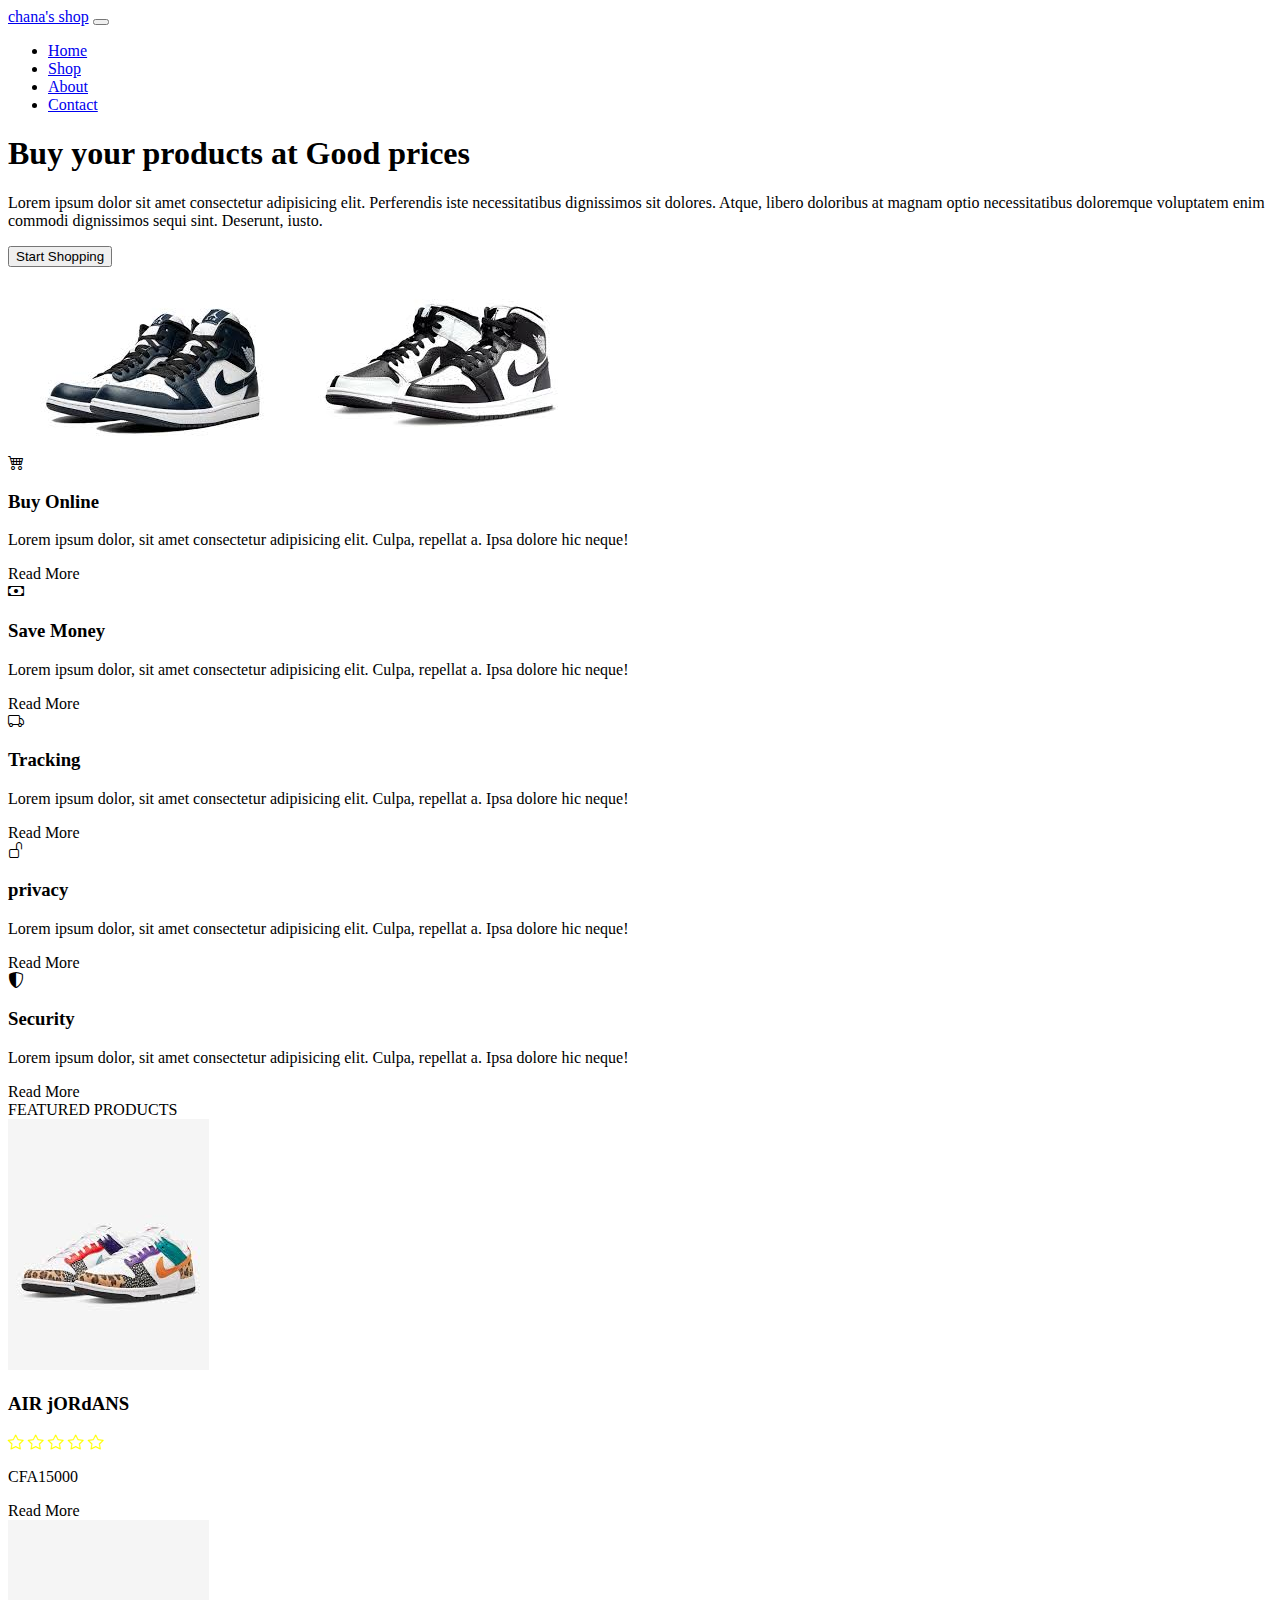
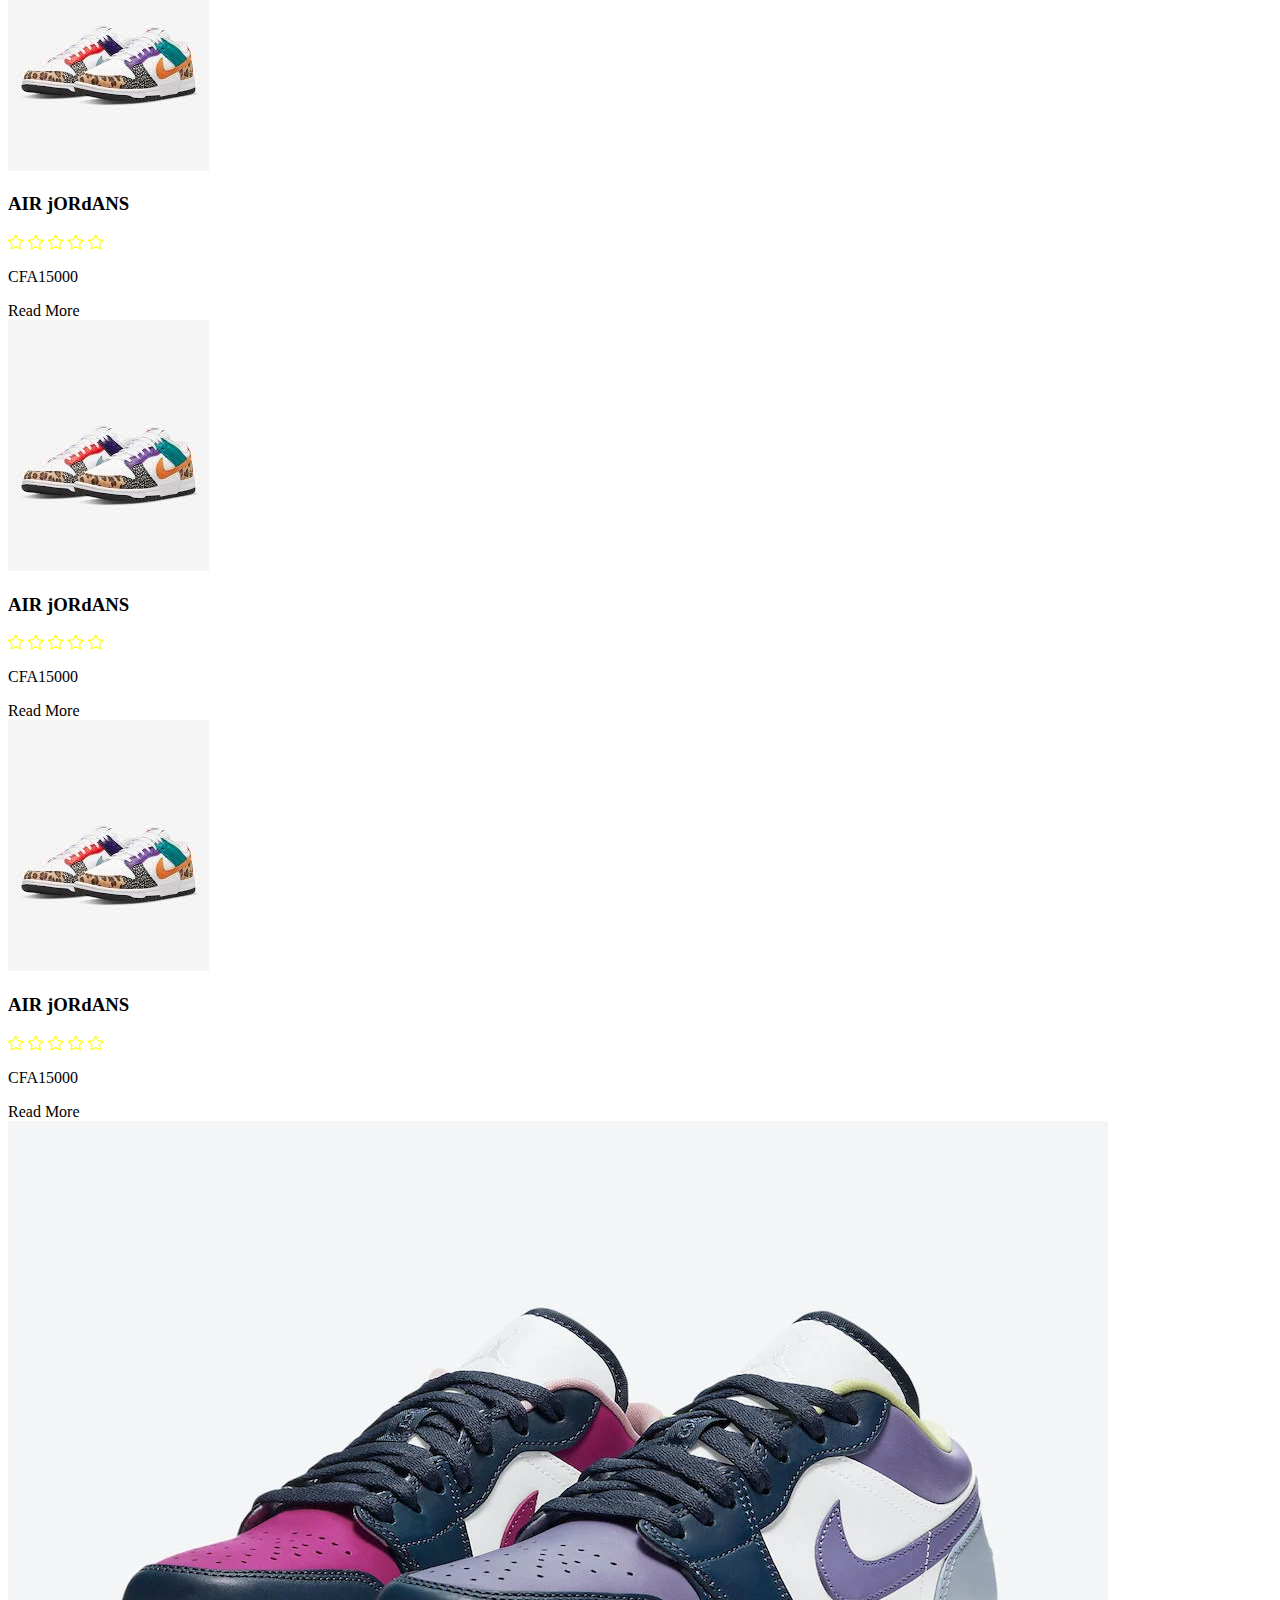
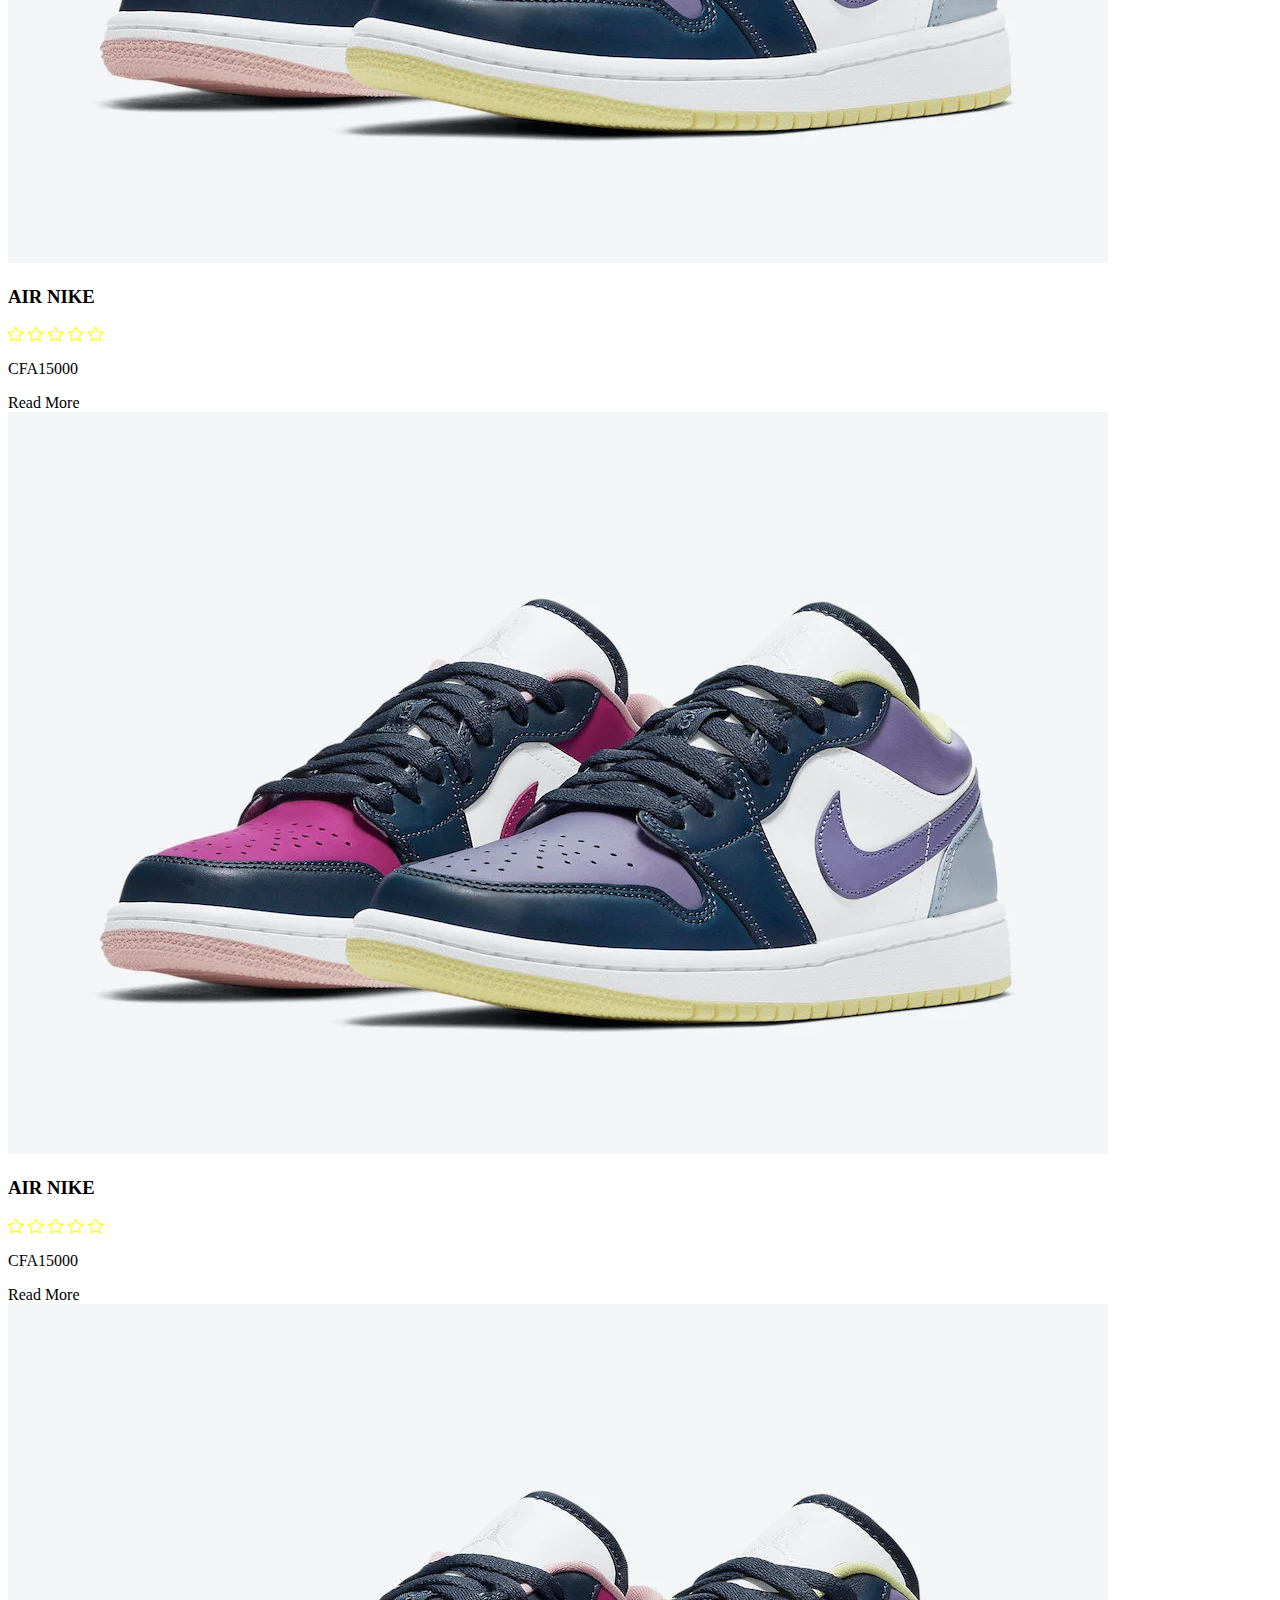
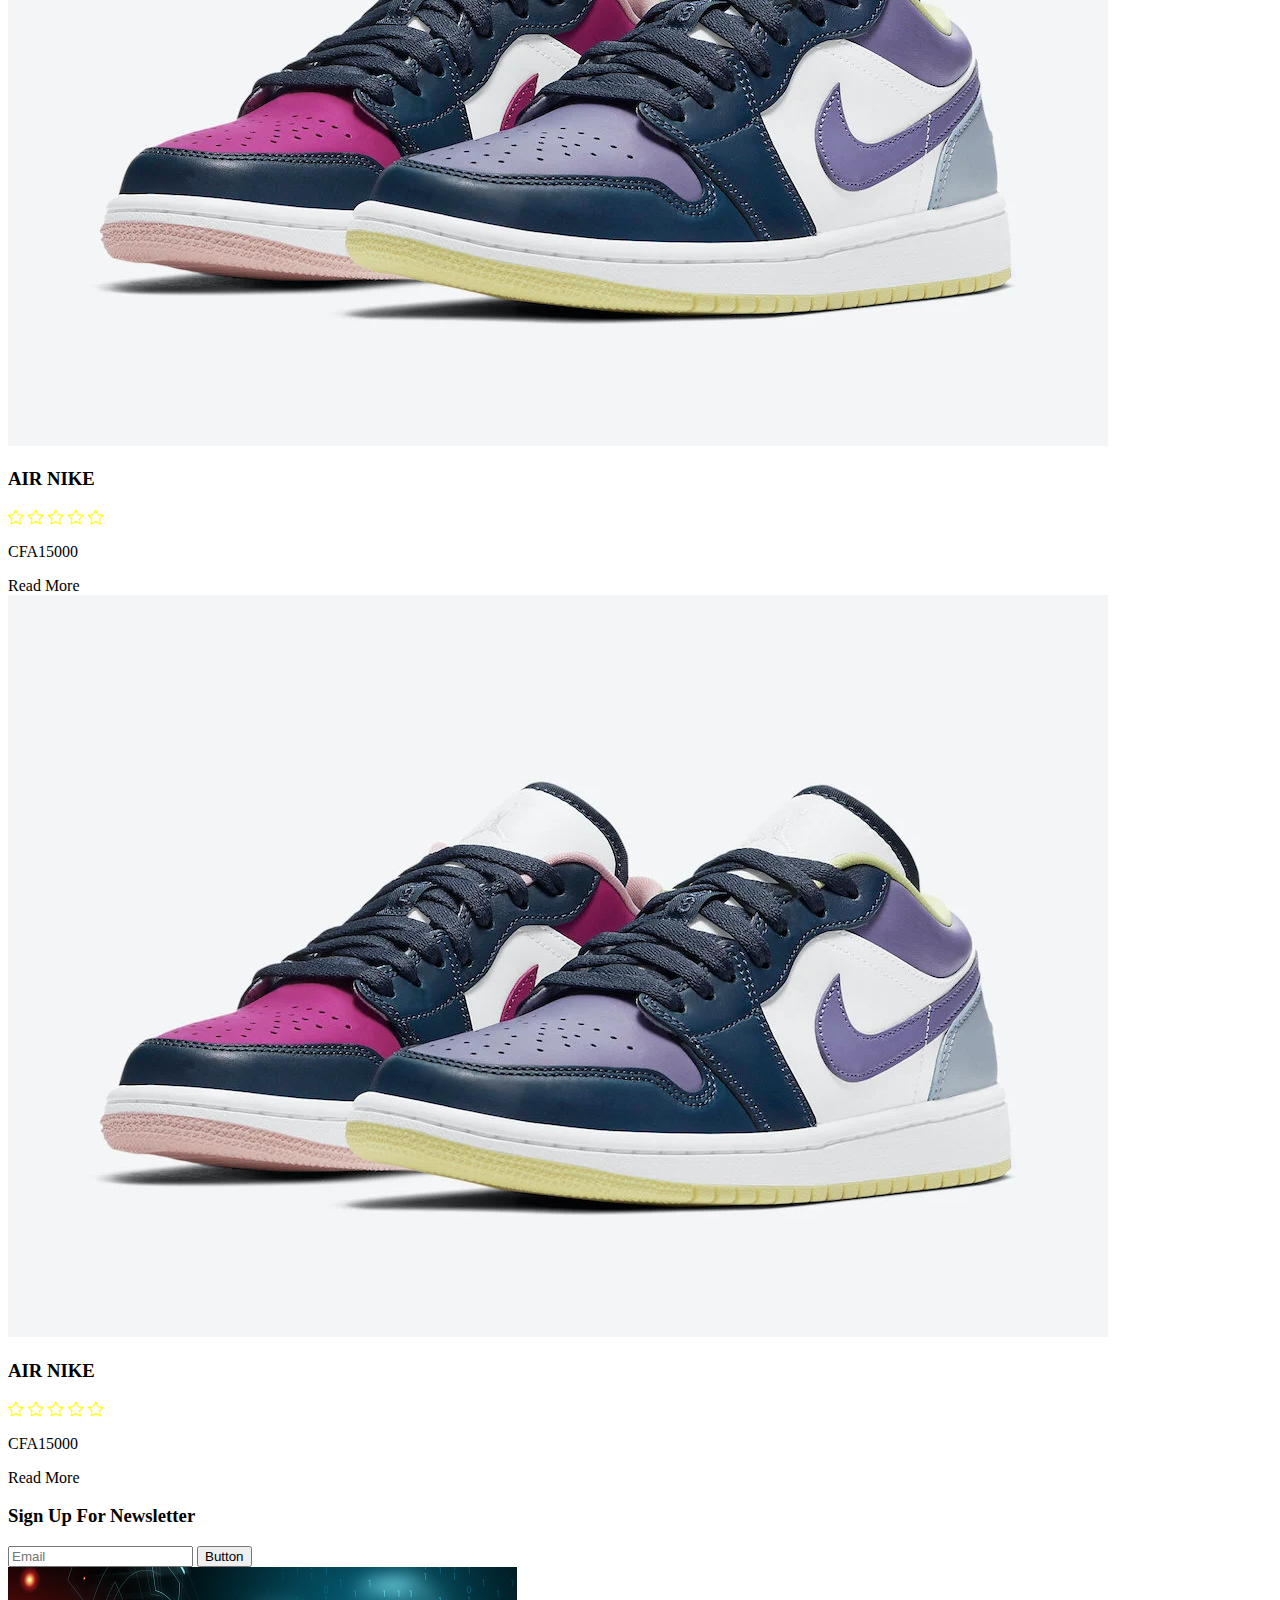
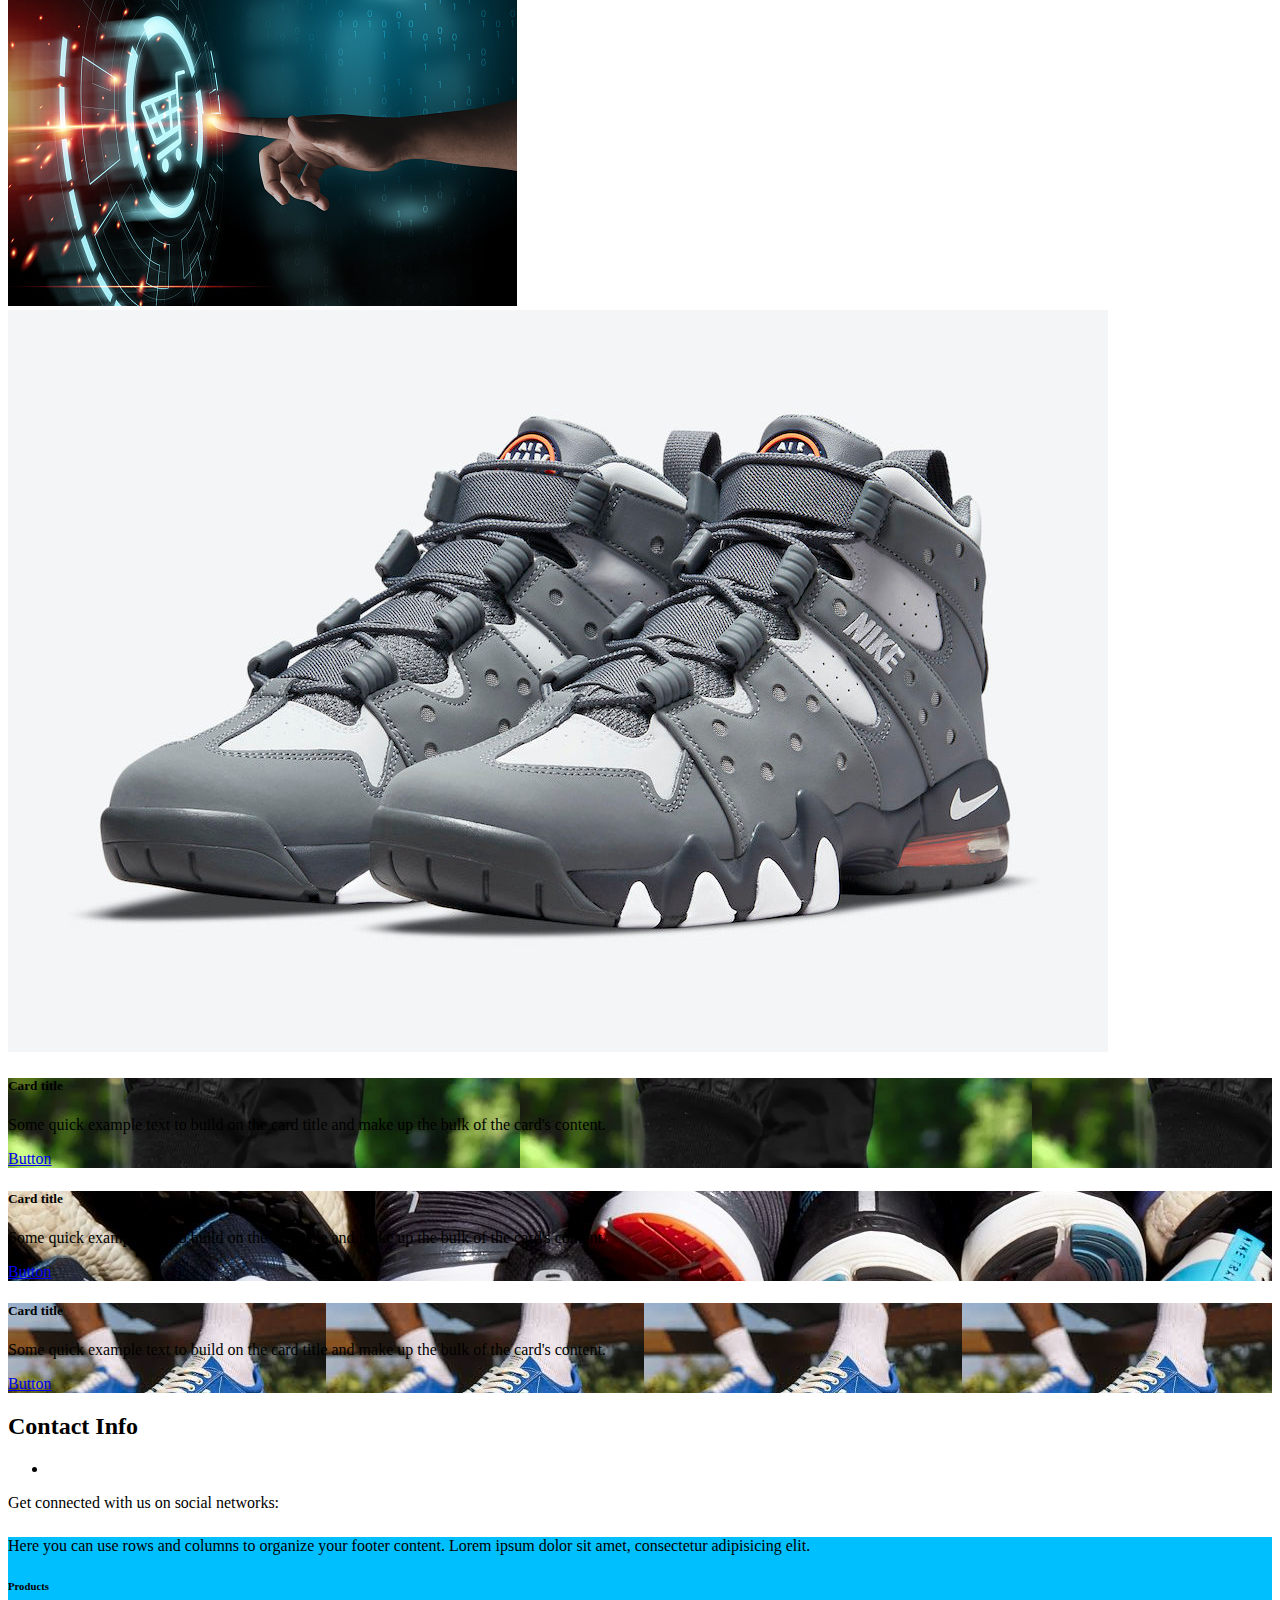
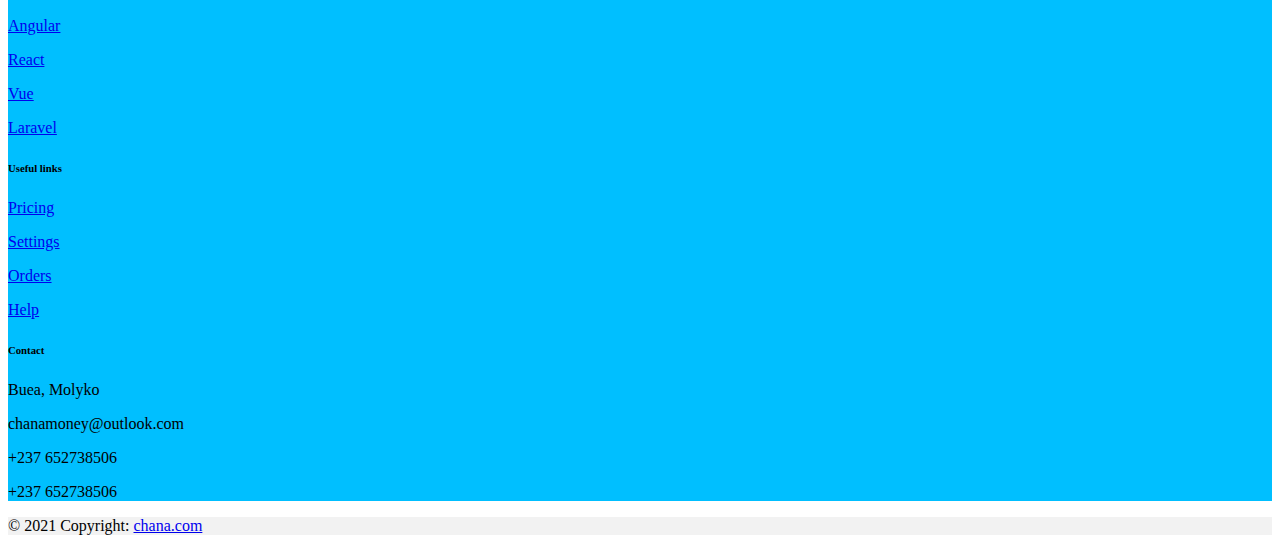
<file: boost.html>
<!DOCTYPE html>
<html lang="en">
<head>
    <meta charset="UTF-8">
    <meta http-equiv="X-UA-Compatible" content="IE=edge">
    <meta name="viewport" content="width=device-width, initial-scale=1.0">
    <link href="https://cdn.jsdelivr.net/npm/bootstrap@5.2.1/dist/css/bootstrap.min.css" rel="stylesheet" integrity="sha384-iYQeCzEYFbKjA/T2uDLTpkwGzCiq6soy8tYaI1GyVh/UjpbCx/TYkiZhlZB6+fzT" crossorigin="anonymous">
    <link rel="stylesheet" href="https://cdn.jsdelivr.net/npm/bootstrap-icons@1.3.0/font/bootstrap-icons.css">
    <link rel="stylesheet" href="boost.css"> 
    <title>ecommerce website</title>
</head>
<body>

    <nav class="navbar navbar-expand-lg bg-white navbar-white text-dark py-4 p-10">
        <div class="container">

        <a href="#" class="navbar-brand">chana's shop</a>
        <button class="navbar-toggler" type="button" data-bs-toggle="collapse"
        data-bs-target="#navmenu"><span class="navbar-toggler-icon"></span></button>
   <div class="collapse navbar-collapse" id="navmenu">
       <ul class="navbar-nav ms-auto">
           <li class="nav-item">
               <a href="Home" class="nav-link">Home</a>
           </li>
           <li class="nav-item">
            <a href="Shop" class="nav-link">Shop</a>
        </li>
        <li class="nav-item">
            <a href="About" class="nav-link">About</a>
        </li>
        <li class="nav-item">
            <a href="contact" class="nav-link">Contact</a>
        </li>
       </ul>
   </div>
    </div>
    </nav>
   <section class="bg-white text-dark p-5 text-center text-sm-center">
       <div class="container">
           <div class="d-sm-flex align-items-center justify-content-between ">
               <div>
                   <h1>Buy your products at<span class="text-info"> Good prices</span> </h1>
                   <p class="lead my-4">Lorem ipsum dolor sit amet consectetur adipisicing elit. Perferendis iste necessitatibus dignissimos sit dolores. Atque, libero doloribus at magnam optio necessitatibus doloremque voluptatem enim commodi dignissimos sequi sint. Deserunt, iusto.</p>
                   <button class="btn btn-primary btn-lg">Start Shopping</button>
               </div>
               <img class="img-fluid d-none d-sm-block"  src="images.jfif" alt="">
               <img class="img-fluid d-none d-sm-block"  src="joe.jfif" alt="">
           </div>
       </div>
   </section>
   <section class="p-5">
     <div class="container">
         <div class="row text-center g-4">
             <div class="col-md">
                 <div class="card bg-info text-light">
                     <div class="card-body text-center">
                         <div class="h1 mb-3">
                             <i class="bi bi-cart4"></i>
                            </div>
                         <h3 class="card-title mb-3">
                             Buy Online
                         </h3>
                         <p class="card-text">
                             Lorem ipsum dolor, sit amet consectetur adipisicing elit. Culpa, repellat a. Ipsa dolore hic neque!
                         </p>
                         <div class="a btn btn-primary">Read More</div>
                     </div>
                 </div>
             </div>
             <div class="col-md">
                <div class="card bg-success text-light">
                    <div class="card-body text-center">
                        <div class="h1 mb-3">
                            <i class="bi bi-cash"></i>
                        </div>
                        <h3 class="card-title mb-3">
                            Save Money
                        </h3>
                        <p class="card-text">
                            Lorem ipsum dolor, sit amet consectetur adipisicing elit. Culpa, repellat a. Ipsa dolore hic neque!
                        </p>
                        <div class="a btn btn-primary">Read More</div>
                    </div>
                </div>
            </div>
            <div class="col-md">
                <div class="card bg-secondary text-light">
                    <div class="card-body text-center">
                        <div class="h1 mb-3">
                            <i class="bi bi-truck"></i>
                        </div>
                        <h3 class="card-title mb-3">
                            Tracking
                        </h3>
                        <p class="card-text">
                            Lorem ipsum dolor, sit amet consectetur adipisicing elit. Culpa, repellat a. Ipsa dolore hic neque!
                        </p>
                        <div class="a btn btn-primary">Read More</div>
                    </div>
                </div>
            </div>
            <div class="col-md">
                <div class="card bg-dark text-light">
                    <div class="card-body text-center">
                        <div class="h1 mb-3">
                            <i class="bi bi-unlock"></i>
                        </div>
                        <h3 class="card-title mb-3">
                            privacy
                        </h3>
                        <p class="card-text">
                            Lorem ipsum dolor, sit amet consectetur adipisicing elit. Culpa, repellat a. Ipsa dolore hic neque!
                        </p>
                        <div class="a btn btn-primary">Read More</div>
                    </div>
                </div>
            </div>
            <div class="col-md">
                <div class="card bg-danger text-light">
                    <div class="card-body text-center">
                        <div class="h1 mb-3">
                            <i class="bi bi-shield-shaded"></i>
                        </div>
                        <h3 class="card-title mb-3">
                            Security
                        </h3>
                        <p class="card-text">
                            Lorem ipsum dolor, sit amet consectetur adipisicing elit. Culpa, repellat a. Ipsa dolore hic neque!
                        </p>
                        <div class="a btn btn-primary">Read More</div>
                    </div>
                </div>
            </div>
             
         </div>
     </div>  
   </section>
   <section  id="learn"  class="p-5">
       <div class="container "  >
           <div class="h1 text-center mb-3">
               FEATURED PRODUCTS
           </div>
           
    
             
           
       </div>
   </section>
<section class="p-5">
    <div class="container">
        <div class="row text-center g-4">
            <div class="col-md" >
                <div class="card bg-light text-light">
                    <div class="card-body text-center">
                      <img  class="img-fluid" src="a1.jfif"  alt="">
                      <h3 class="card-title mb-3" style="color:black;">
                     AIR jORdANS
                    </h3>
                        <div class="h1 ">
                            <i class="bi bi-star " style="color: yellow;"></i>
                            <i class="bi bi-star " style="color: yellow;"></i>
                            <i class="bi bi-star " style="color: yellow;"></i>
                            <i class="bi bi-star " style="color: yellow;"></i>
                            <i class="bi bi-star " style="color: yellow;"></i>
                           </div>
                       
                        <p class="card-text" style="color: black;">
                        CFA15000
                        </p>
                        <div class="a btn btn-primary">Read More</div>
                    </div>
                </div>
             </div>
             <div class="col-md" >
                <div class="card bg-light text-light">
                    <div class="card-body text-center">
                      <img  class="img-fluid" src="a1.jfif"  alt="">
                      <h3 class="card-title mb-3" style="color:black;">
                     AIR jORdANS
                    </h3>
                        <div class="h1 ">
                            <i class="bi bi-star " style="color: yellow;"></i>
                            <i class="bi bi-star " style="color: yellow;"></i>
                            <i class="bi bi-star " style="color: yellow;"></i>
                            <i class="bi bi-star " style="color: yellow;"></i>
                            <i class="bi bi-star " style="color: yellow;"></i>
                           </div>
                       
                        <p class="card-text" style="color: black;">
                        CFA15000
                        </p>
                        <div class="a btn btn-primary">Read More</div>
                    </div>
                </div>
             </div>
             <div class="col-md" >
                <div class="card bg-light text-light">
                    <div class="card-body text-center">
                      <img  class="img-fluid" src="a1.jfif"  alt="">
                      <h3 class="card-title mb-3" style="color:black;">
                     AIR jORdANS
                    </h3>
                        <div class="h1 ">
                            <i class="bi bi-star " style="color: yellow;"></i>
                            <i class="bi bi-star " style="color: yellow;"></i>
                            <i class="bi bi-star " style="color: yellow;"></i>
                            <i class="bi bi-star " style="color: yellow;"></i>
                            <i class="bi bi-star " style="color: yellow;"></i>
                           </div>
                       
                        <p class="card-text" style="color: black;">
                        CFA15000
                        </p>
                        <div class="a btn btn-primary">Read More</div>
                    </div>
                </div>
             </div>
             <div class="col-md" >
                <div class="card bg-light text-light">
                    <div class="card-body text-center">
                      <img  class="img-fluid" src="a1.jfif"  alt="">
                      <h3 class="card-title mb-3" style="color:black;">
                     AIR jORdANS
                    </h3>
                        <div class="h1 ">
                            <i class="bi bi-star " style="color: yellow;"></i>
                            <i class="bi bi-star " style="color: yellow;"></i>
                            <i class="bi bi-star " style="color: yellow;"></i>
                            <i class="bi bi-star " style="color: yellow;"></i>
                            <i class="bi bi-star " style="color: yellow;"></i>
                           </div>
                       
                        <p class="card-text" style="color: black;">
                        CFA15000
                        </p>
                        <div class="a btn btn-primary">Read More</div>
                    </div>
                </div>
             </div>
        </div>
    </div>
    <div class="container py-4">
        <div class="row text-center g-4">
            <div class="col-md" >
                <div class="card bg-light text-light">
                    <div class="card-body text-center">
                      <img  class="img-fluid" src="air.webp"  alt="">
                      <h3 class="card-title mb-3" style="color:black;">
                     AIR NIKE
                    </h3>
                        <div class="h1 ">
                            <i class="bi bi-star " style="color: yellow;"></i>
                            <i class="bi bi-star " style="color: yellow;"></i>
                            <i class="bi bi-star " style="color: yellow;"></i>
                            <i class="bi bi-star " style="color: yellow;"></i>
                            <i class="bi bi-star " style="color: yellow;"></i>
                           </div>
                       
                        <p class="card-text" style="color: black;">
                        CFA15000
                        </p>
                        <div class="a btn btn-primary">Read More</div>
                    </div>
                </div>
             </div>
             <div class="col-md" >
                <div class="card bg-light text-light">
                    <div class="card-body text-center">
                      <img  class="img-fluid" src="air.webp"  alt="">
                      <h3 class="card-title mb-3" style="color:black;">
                     AIR NIKE
                    </h3>
                        <div class="h1 ">
                            <i class="bi bi-star " style="color: yellow;"></i>
                            <i class="bi bi-star " style="color: yellow;"></i>
                            <i class="bi bi-star " style="color: yellow;"></i>
                            <i class="bi bi-star " style="color: yellow;"></i>
                            <i class="bi bi-star " style="color: yellow;"></i>
                           </div>
                       
                        <p class="card-text" style="color: black;">
                        CFA15000
                        </p>
                        <div class="a btn btn-primary">Read More</div>
                    </div>
                </div>
             </div>
             <div class="col-md" >
                <div class="card bg-light text-light">
                    <div class="card-body text-center">
                      <img  class="img-fluid" src="air.webp"  alt="">
                      <h3 class="card-title mb-3" style="color:black;">
                     AIR NIKE
                    </h3>
                        <div class="h1 ">
                            <i class="bi bi-star " style="color: yellow;"></i>
                            <i class="bi bi-star " style="color: yellow;"></i>
                            <i class="bi bi-star " style="color: yellow;"></i>
                            <i class="bi bi-star " style="color: yellow;"></i>
                            <i class="bi bi-star " style="color: yellow;"></i>
                           </div>
                       
                        <p class="card-text" style="color: black;">
                        CFA15000
                        </p>
                        <div class="a btn btn-primary">Read More</div>
                    </div>
                </div>
             </div>
             <div class="col-md" >
                <div class="card bg-light text-light">
                    <div class="card-body text-center">
                      <img  class="img-fluid" src="air.webp"  alt="">
                      <h3 class="card-title mb-3" style="color:black;">
                     AIR NIKE
                    </h3>
                        <div class="h1 ">
                            <i class="bi bi-star " style="color: yellow;"></i>
                            <i class="bi bi-star " style="color: yellow;"></i>
                            <i class="bi bi-star " style="color: yellow;"></i>
                            <i class="bi bi-star " style="color: yellow;"></i>
                            <i class="bi bi-star " style="color: yellow;"></i>
                           </div>
                       
                        <p class="card-text" style="color: black;">
                        CFA15000
                        </p>
                        <div class="a btn btn-primary">Read More</div>
                    </div>
                </div>
             </div> 
             
        </div>
    </div> 
</section>

   <section class="bg-primary text-light">
       <div class="container">
        <div class="d-md-flex justify-content-between align-items-center">
            <h3 class="mb-3 mb-md-0 py-4">Sign Up For Newsletter</h3>
            <div class="input-group news-input ">
                <input type="text" class="form-control" placeholder="Email" aria-label="Email" aria-describedby="button-addon2">
                <button class="btn btn-dark btn-lg" type="button" id="button-addon2">Button</button>
              </div>
        </div>
       </div>
   </section>
   <section id="learn" class="p-5">
       <div class="container mb-6" >
           <div class="row align-items-center justify-content-between">
               <div class="col-md" >
                   <img src="lol.jpg" class="img-fluid" alt="">
               </div>
               <div class="col-md p-5" >
                <img src="Grey.jpg" class="img-fluid" alt="">
               </div>
           </div>
       </div>

   </section>
   <section class="p-4">
    <div class="container mb-6">
        <div class="row text-center ">
    <div
  class="bg-image card shadow-1-strong col-md "
  style="background-image: url('v.webp');"
>
  <div class="card-body text-white">
    <h5 class="card-title">Card title</h5>
    <p class="card-text">
      Some quick example text to build on the card title and make up the bulk of the
      card's content.
    </p>
    <a href="#!" class="btn btn-outline-light">Button</a>
  </div>
</div>
<div
class="bg-image card shadow-1-strong col-md "
style="background-image: url('b.jpg');"
>
<div class="card-body text-white">
  <h5 class="card-title">Card title</h5>
  <p class="card-text">
    Some quick example text to build on the card title and make up the bulk of the
    card's content.
  </p>
  <a href="#!" class="btn btn-outline-light">Button</a>
</div>
</div>
<div
class="bg-image card shadow-1-strong col-md "
style="background-image: url('l.jfif');"
>
<div class="card-body text-white">
  <h5 class="card-title">Card title</h5>
  <p class="card-text">
    Some quick example text to build on the card title and make up the bulk of the
    card's content.
  </p>
  <a href="#!" class="btn btn-outline-light">Button</a>
</div>
</div>
</div>
</div>
                </section>
                <section class="p5">
                    <div class="row g-4">
                        <div class="col-md">
                            <h2 class="text-center">Contact Info</h2>
                            <ul class="list-group list-group-flush lead">
                             <li class="list-group-item">
                                
                        
                        </div>
                    </div>
                </section>
                <footer class="text-center text-lg-start bg-light text-muted">
                    <!-- Section: Social media -->
                    <section class="d-flex justify-content-center justify-content-lg-between p-4 border-bottom">
                      <!-- Left -->
                      <div class="me-5 d-none d-lg-block">
                        <span>Get connected with us on social networks:</span>
                      </div>
                      <!-- Left -->
                  
                      <!-- Right -->
                      <div>
                        <a href="" class="me-4 text-reset">
                          <i class=""></i>
                        </a>
                        <a href="" class="me-4 text-reset">
                          <i class="fab fa-twitter"></i>
                        </a>
                        <a href="" class="me-4 text-reset">
                          <i class="fab fa-google"></i>
                        </a>
                        <a href="" class="me-4 text-reset">
                          <i class="fab fa-instagram"></i>
                        </a>
                        <a href="" class="me-4 text-reset">
                          <i class="fab fa-linkedin"></i>
                        </a>
                        <a href="" class="me-4 text-reset">
                          <i class="fab fa-github"></i>
                        </a>
                      </div>
                      <!-- Right -->
                    </section>
                    <!-- Section: Social media -->
                  
                    <!-- Section: Links  -->
                    <section class="" style="background-color: deepskyblue;">
                      <div class="container text-center text-md-start mt-5">
                        <!-- Grid row -->
                        <div class="row mt-3">
                          <!-- Grid column -->
                          <div class="col-md-3 col-lg-4 col-xl-3 mx-auto mb-4">
                            <!-- Content -->
                            <h6 class="text-uppercase fw-bold mb-4">
                              <i class="fas fa-gem me-3"></i>
                            </h6>
                            <p>
                              Here you can use rows and columns to organize your footer content. Lorem ipsum
                              dolor sit amet, consectetur adipisicing elit.
                            </p>
                          </div>
                          <!-- Grid column -->
                  
                          <!-- Grid column -->
                          <div class="col-md-2 col-lg-2 col-xl-2 mx-auto mb-4">
                            <!-- Links -->
                            <h6 class="text-uppercase fw-bold mb-4">
                              Products
                            </h6>
                            <p>
                              <a href="#" class="text-reset">Angular</a>
                            </p>
                            <p>
                              <a href="#" class="text-reset">React</a>
                            </p>
                            <p>
                              <a href="#" class="text-reset">Vue</a>
                            </p>
                            <p>
                              <a href="#" class="text-reset">Laravel</a>
                            </p>
                          </div>
                          <!-- Grid column -->
                  
                          <!-- Grid column -->
                          <div class="col-md-3 col-lg-2 col-xl-2 mx-auto mb-4">
                            <!-- Links -->
                            <h6 class="text-uppercase fw-bold mb-4">
                              Useful links
                            </h6>
                            <p>
                              <a href="#" class="text-reset">Pricing</a>
                            </p>
                            <p>
                              <a href="#" class="text-reset">Settings</a>
                            </p>
                            <p>
                              <a href="#" class="text-reset">Orders</a>
                            </p>
                            <p>
                              <a href="#" class="text-reset">Help</a>
                            </p>
                          </div>
                          <!-- Grid column -->
                  
                          <!-- Grid column -->
                          <div class="col-md-4 col-lg-3 col-xl-3 mx-auto mb-md-0 mb-4">
                            <!-- Links -->
                            <h6 class="text-uppercase fw-bold mb-4">Contact</h6>
                            <p><i class="fas fa-home me-3"></i> Buea, Molyko </p>
                            <p>
                              <i class="fas fa-envelope me-3"></i>
                              chanamoney@outlook.com
                            </p>
                            <p><i class="fas fa-phone me-3"></i> +237 652738506</p>
                            <p><i class="fas fa-print me-3"></i> +237 652738506</p>
                          </div>
                          <!-- Grid column -->
                        </div>
                        <!-- Grid row -->
                      </div>
                    </section>
                    <!-- Section: Links  -->
                  
                    <!-- Copyright -->
                    <div class="text-center p-4" style="background-color: rgba(0, 0, 0, 0.05);">
                      © 2021 Copyright:
                      <a class="text-reset fw-bold" href="https://chanamoney.com/">chana.com</a>
                    </div>
                    <!-- Copyright -->
                  </footer>
                  <!-- Footer -->
                  

    

    <script src="https://cdn.jsdelivr.net/npm/bootstrap@5.2.1/dist/js/bootstrap.bundle.min.js" integrity="sha384-u1OknCvxWvY5kfmNBILK2hRnQC3Pr17a+RTT6rIHI7NnikvbZlHgTPOOmMi466C8" crossorigin="anonymous"></script>
    <script src="https://cdn.jsdelivr.net/npm/@popperjs/core@2.11.6/dist/umd/popper.min.js" integrity="sha384-oBqDVmMz9ATKxIep9tiCxS/Z9fNfEXiDAYTujMAeBAsjFuCZSmKbSSUnQlmh/jp3" crossorigin="anonymous"></script>
<script src="https://cdn.jsdelivr.net/npm/bootstrap@5.2.1/dist/js/bootstrap.min.js" integrity="sha384-7VPbUDkoPSGFnVtYi0QogXtr74QeVeeIs99Qfg5YCF+TidwNdjvaKZX19NZ/e6oz" crossorigin="anonymous"></script>
</body>
</html>
</file>
<file: boost.css>
@media(min-width: 768px){
.news-input{
    width: 50%;
}



#navbar{
    display: flex;

    
}
#navbar li {
    list-style: none;
    padding: 0 20px;
    position: relative;
}
#navbar li a{
    text-decoration: none;
    font-size: 16px;
    font-weight: 600;
    color:green;

}
#navbar li a:hover,
#navbar li a.active{
    list-style: none;
    font-size: 1.3rem;
    text-transform: uppercase;
    cursor: pointer;
    transition: all 300ms ease-in-out;
    color: peru;
    
}
#navbar li a.active::after,
#navbar li a:hover::after{
    c
    background: peru;
    position: absolute;
    
} 
}
.wrap-header-mobile {
    display: -webkit-box;
    display: -webkit-flex;
    display: -moz-box;
    display: -ms-flexbox;
    display: flex;
    align-items: center;
    height: 70px;
    background-color: #fff;
    padding: 15px;
    display: none;
  
    box-shadow: 0 0px 3px 0px rgba(0,0,0,0.2);
    -moz-box-shadow: 0 0px 3px 0px rgba(0,0,0,0.2);
    -webkit-box-shadow: 0 0px 3px 0px rgba(0,0,0,0.2);
    -o-box-shadow: 0 0px 3px 0px rgba(0,0,0,0.2);
    -ms-box-shadow: 0 0px 3px 0px rgba(0,0,0,0.2);
  }
  
  /*------------------------------------------------------------------
  [ Logo mobile ]*/
  .logo-mobile {
    display: block;
    position: relative;
    height: 80%;
    padding-right: 25px;
    -webkit-flex-grow: 1;
    -moz-flex-grow: 1;
    flex-grow: 1;
  }
  
  .logo-mobile img {
    max-width: calc(100% - 20px);
    max-height: 100%;
    position:absolute;
    top: 0; 
    left: 0; 
    bottom: 0;
    margin: auto;
  }
  
  
  
  /*------------------------------------------------------------------
  [ btn show menu ]*/
  .hamburger {
    display: -webkit-box;
    display: -webkit-flex;
    display: -moz-box;
    display: -ms-flexbox;
    display: flex;
    align-items: center;
    padding: 0;
    -webkit-transform: scale(0.7);
    -moz-transform: scale(0.7);
    -ms-transform: scale(0.7);
    -o-transform: scale(0.7);
    transform: scale(0.7);
  }
  
  .hamburger:hover {
    opacity: 1;
  }
  
  /*---------------------------------------------*/
  @media (max-width: 991px){
    .wrap-header-mobile {
      display: -webkit-box;
      display: -webkit-flex;
      display: -moz-box;
      display: -ms-flexbox;
      display: flex;
    }
    .container-menu-desktop {display: none;}
  }
  
  /*==================================================================
  [ Menu mobile ]*/
  .menu-mobile {
    width: 100%;
    background-color: white;
    display: none;
  }
  
  .main-menu-m {
    padding-top: 10px;
    padding-bottom: 10px;
    background-color: #717fe0;
  }
  
  .main-menu-m > li > a {
    font-family: Poppins-Medium;
    font-size: 14px;
    color: white;
    line-height: 2.8;
    padding: 8px 20px 8px 20px;
  }
  
  .main-menu-m > li {
    color: white;
    position: relative;
  }
  
  .arrow-main-menu-m {
    font-size: 14px;
    color: #fff;
  
    display: -webkit-box;
    display: -webkit-flex;
    display: -moz-box;
    display: -ms-flexbox;
    display: flex;
    justify-content: center;
    align-items: center;
    position: absolute;
    right: 10px;
    top: 2px;
    padding: 10px;
    cursor: pointer;
  }
  
  .arrow-main-menu-m i {
    transform-origin: center;
    -webkit-transition: all 0.3s;
    -o-transition: all 0.3s;
    -moz-transition: all 0.3s;
    transition: all 0.3s;
  }
  
  .turn-arrow-main-menu-m i {
    -webkit-transform: rotate(90deg);
    -moz-transform: rotate(90deg);
    -ms-transform: rotate(90deg);
    -o-transform: rotate(90deg);
    transform: rotate(90deg);
  }
  
  /*---------------------------------------------*/
  .sub-menu-m {
    background-color: #fff;
    padding: 10px 15px 10px 32px;
    display: none;
  }
  
  .sub-menu-m a {
    font-family: Poppins-Regular;
    font-size: 14px;
    color: #666;
    line-height: 2.5;
    padding: 5px 0 5px 0;
  }
  
  .sub-menu-m a:hover {
    text-decoration: none;
    color: #555555;
  }
  
  @media (min-width: 992px){
    .menu-mobile {
      display: none;
    }
  }
  
  
  /*//////////////////////////////////////////////////////////////////
  [ Sidebar ]*/
  .wrap-sidebar {
    position: fixed;
    z-index: 1100;
    width: 100%;
    height: 100vh;
    top: 0;
    right: 0;
    background-color: rgba(0,0,0,0.0);
    visibility: hidden;
    
    -webkit-transition: all 0.4s;
    -o-transition: all 0.4s;
    -moz-transition: all 0.4s;  
    transition: all 0.4s;
  }
  
  .sidebar {
    position: fixed;
    z-index: 1100;
    width: 390px;
    max-width: calc(100% - 30px);
    height: 100vh;
    top: 0;
    right: -400px;
    background-color: #fff;
    
    -webkit-transition: all 0.4s;
    -o-transition: all 0.4s;
    -moz-transition: all 0.34;  
    transition: all 0.4s;
  
    box-shadow: 0 3px 6px 0px rgba(0, 0, 0, 0.18);
    -moz-box-shadow: 0 3px 6px 0px rgba(0, 0, 0, 0.18);
    -webkit-box-shadow: 0 3px 6px 0px rgba(0, 0, 0, 0.18);
    -o-box-shadow: 0 3px 6px 0px rgba(0, 0, 0, 0.18);
    -ms-box-shadow: 0 3px 6px 0px rgba(0, 0, 0, 0.18);
  }
  
  .show-sidebar {
    visibility: visible;
    background-color: rgba(0,0,0,0.6);
  }
  
  .show-sidebar .sidebar {
    right: 0;
  }
  
  @media (max-width: 991px) {
    .wrap-sidebar {
      display: none;
    }
  }
  
  /*-----------------
</file>
